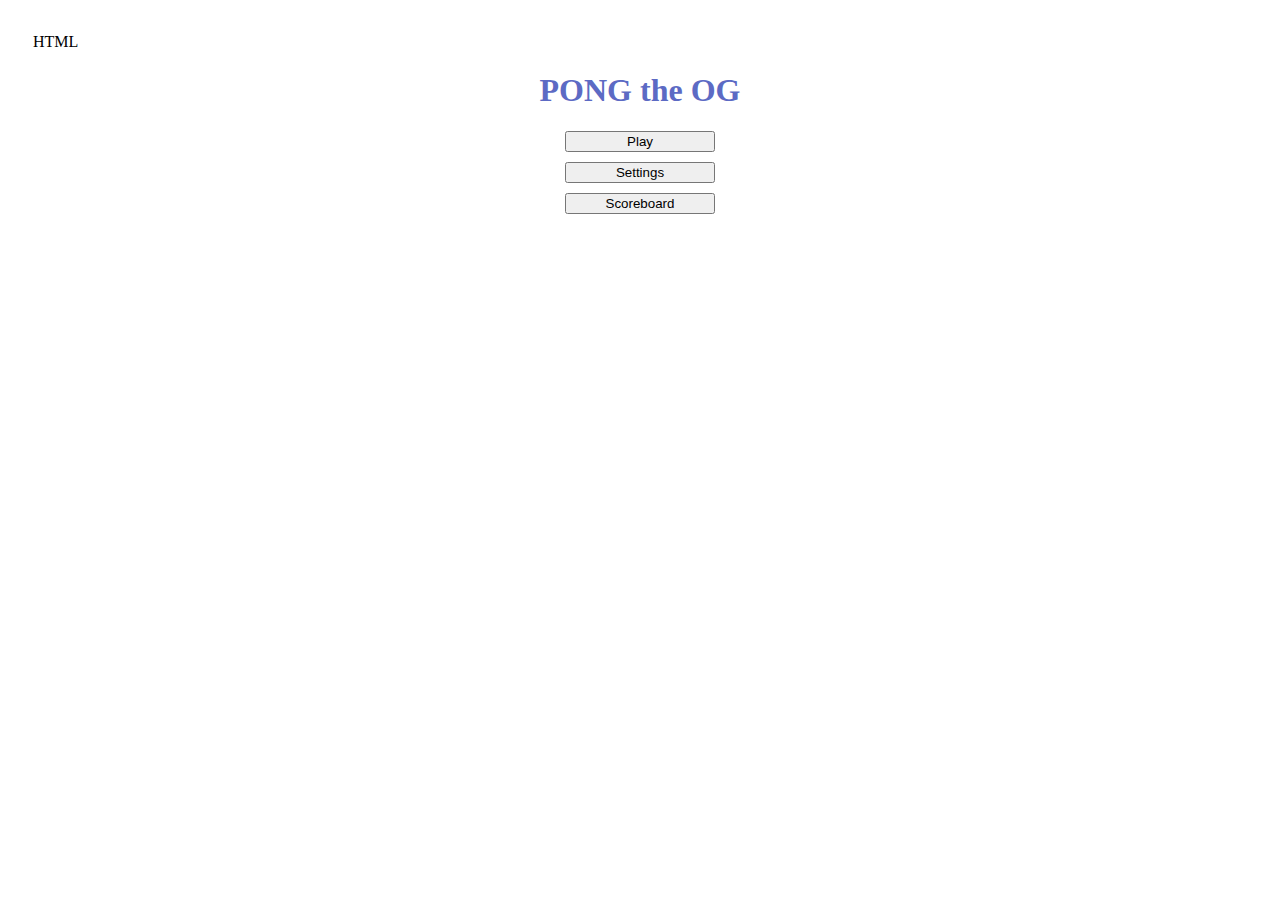
<file: index.html>
HTML
<!DOCTYPE html>
<html>
  <head>
    <title>PONG, the Original</title>
    <link rel="stylesheet" href="styles.css" />
  </head>
  <body>
      <h1 class="title">PONG the OG</h1>
     
     
     
    <div class="button-stack">
 <a href = "page1.html"><button>Play</button></a>
  <button>Settings</button>
  <button>Scoreboard</button>
</div>
     
     
     
      <script src="script.js"></script>
     
  </body>
</html>
</file>
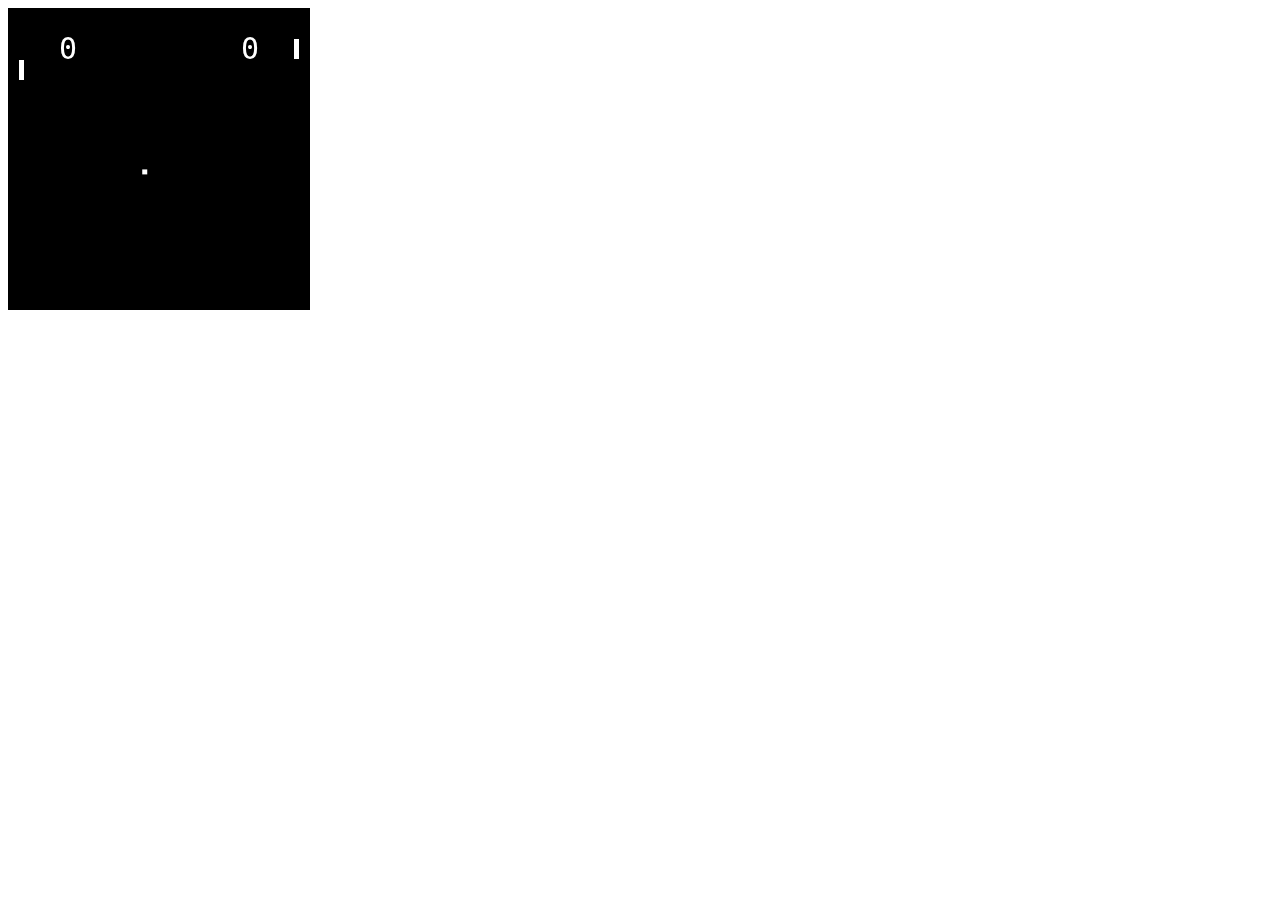
<file: page1.html>
<!DOCTYPE html>
<html>
<head>
<title>Canvas Example</title>
<style>
  #myCanvas {
    border: 1px solid black;
  }
</style>
</head>
<body>

<canvas id="myCanvas" width="300" height="300"></canvas>

<script>
const canvas = document.getElementById("myCanvas");
const ctx = canvas.getContext("2d");

let width = canvas.width;
let height = canvas.height;

const MAX_COMPUTER_SPEED = 1;

const BALL_SIZE = 5;
let ballPosition;

let xspeed;
let yspeed;

function initBall() {
  ballPosition = { x: Math.random() * (width - BALL_SIZE), y: Math.random() * (height - BALL_SIZE)};

  xspeed =  Math.random() > 0.5 ? 4: -4;
  yspeed =  (Math.random() *2) -1;
}


const PADDLE_WIDTH = 5;
const PADDLE_HEIGHT = 20;
const PADDLE_OFFSET = 10;
let leftPaddleTop = 30;
let rightPaddleTop = 30;

let leftScore = 0;
let rightScore = 0;
let gameOver = false;
let playerWon = false;

document.addEventListener("mousemove", e => {
  rightPaddleTop = e.y - canvas.offsetTop;
});

canvas.addEventListener("touchmove", (event) => {
  event.preventDefault();
  const touch = event.touches[0];
  const rect = canvas.getBoundingClientRect();
  const touchY = touch.clientY - rect.top;
  rightPaddleTop = touchY;
});

function draw() {
  ctx.fillStyle = "black";
  ctx.fillRect(0, 0, width, height);
  ctx.fillStyle = "white";
  ctx.fillRect(ballPosition.x, ballPosition.y, BALL_SIZE, BALL_SIZE);
  ctx.fillRect(PADDLE_OFFSET, leftPaddleTop, PADDLE_WIDTH, PADDLE_HEIGHT);
  ctx.fillRect(width - PADDLE_WIDTH - PADDLE_OFFSET, rightPaddleTop, PADDLE_WIDTH, PADDLE_HEIGHT);

  // Draw scores
  ctx.font = "30px monospace";
  ctx.textAlign = "left";
  ctx.fillText(leftScore.toString(), 50, 50);
  ctx.textAlign = "right";
  ctx.fillText(rightScore.toString(), width - 50, 50);
}





function followBall () {
  let ball = {
    top: ballPosition.y,
    bottom: ballPosition.y + BALL_SIZE
  };

  let leftPaddle = {
    top: leftPaddleTop,
    bottom: leftPaddleTop + PADDLE_HEIGHT
  };

  if (ball.top < leftPaddle.top) {
    leftPaddleTop -= MAX_COMPUTER_SPEED;
  } else if (ball.bottom > leftPaddle.bottom) {
    leftPaddleTop += MAX_COMPUTER_SPEED;
  }
}


function update() {
  ballPosition.x += xspeed;
  ballPosition.y += yspeed;
  followBall();
}

function checkPaddleCollision(ball, paddle) {
  return (
    ball.left < paddle.right &&
    ball.right > paddle.left &&
    ball.top < paddle.bottom &&
    ball.bottom > paddle.top
  );
}


function adjustAngle (distanceFromTop, distanceFromBottom){
  if (distanceFromTop < 5) {
    console.log("Top hit!");
    yspeed -= 0.5;
  } else if (distanceFromBottom < 5){
    console.log("Bottom hit!");
    yspeed += 0.5;
  }
}




function checkCollision() {
  let ball = { left: ballPosition.x, right: ballPosition.x + BALL_SIZE, top: ballPosition.y, bottom: ballPosition.y + BALL_SIZE };
  if (ball.left < 0 || ball.right > width) {
    xspeed = -xspeed;
  }
  if (ball.top < 0 || ball.bottom > height) {
    yspeed = -yspeed;
  }
  let leftPaddle = {
    left: PADDLE_OFFSET,
    right: PADDLE_OFFSET + PADDLE_WIDTH,
    top: leftPaddleTop,
    bottom: leftPaddleTop + PADDLE_HEIGHT
  };

  let rightPaddle = {
    left: width - PADDLE_WIDTH - PADDLE_OFFSET,
    right: width - PADDLE_OFFSET,
    top: rightPaddleTop,
    bottom: rightPaddleTop + PADDLE_HEIGHT
  };

  if (checkPaddleCollision(ball, leftPaddle)) {
    let distanceFromTop = ball.top - leftPaddle.top;
    let distanceFromBottom = leftPaddle.bottom - ball.bottom;
    adjustAngle(distanceFromTop, distanceFromBottom);
    xspeed = Math.abs(xspeed);
  }

  if (checkPaddleCollision(ball, rightPaddle)) {
    let distanceFromTop = ball.top - rightPaddle.top;
    let distanceFromBottom = rightPaddle.bottom - ball.bottom;
    adjustAngle(distanceFromTop, distanceFromBottom);
    xspeed = -Math.abs(xspeed);
  };

  if (ball.left < 0){
    rightScore++;
    initBall();
  }
  if (ball.right > width) {
    leftScore++;
    initBall();
  }
  if (leftScore > 3 ) {
    gameOver = true;
  } else if (rightScore > 3) {
    gameOver = true;
    playerWon = true;
  }
};

function drawGameOver() {
  ctx.fillStyle = "white";
  ctx.font = "30px monospace";
  ctx.textAlign = "center";
  ctx.fillText("NOOB!", width/2, height/2);
}

function drawWin(){
  ctx.fillStyle = "white";
  ctx.font = "30px monospace";
  ctx.textAlign = "center";
  ctx.fillText("You win!", width/2, height/2);
}

initBall();
function gameloop() {
  draw();
  update();
  checkCollision();

  if (gameOver) {
    draw();
    if (playerWon) {
      drawWin();
    } else {
      drawGameOver();
    }
  }
}
setInterval(gameloop, 30);

</script>
</body>
</html>


</body>
</html>
</file>
<file: styles.css>
body{
  padding: 25px;
}
.title {
color: #5C6AC4;
text-align: center;
}
.button-stack {
  display: flex;
  flex-direction: column; /* Stack items vertically */
  gap: 10px; /* Add spacing between buttons (optional) */
  align-items: center; /* Center buttons horizontally (optional) */
}

.button-stack button {
  width: 150px; /* Optional: set a consistent width for buttons */
}
</file>
